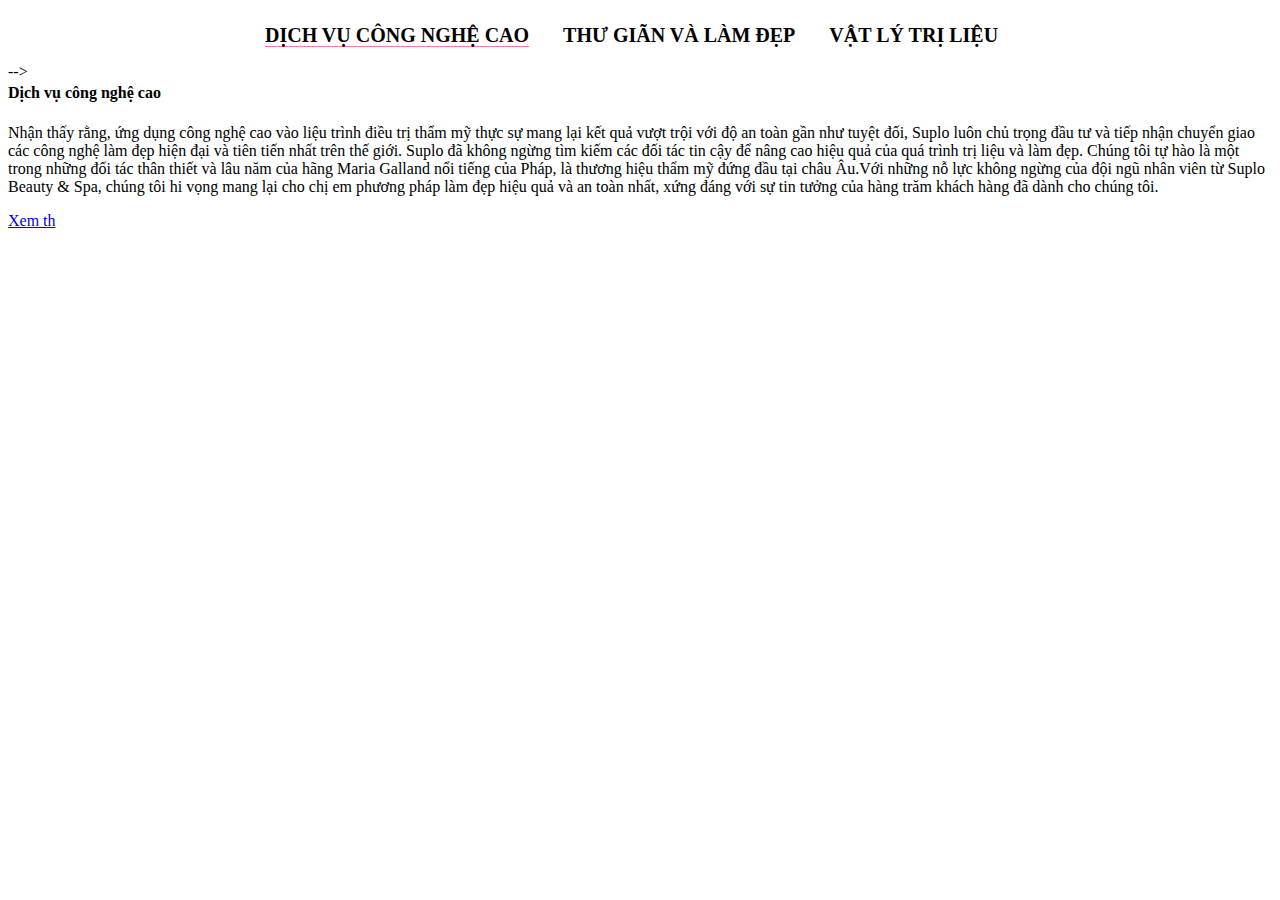
<file: a.html>
<!DOCTYPE html>
<html>
<head>
	<title></title>
	<meta charset="utf-8">
	<script src="https://ajax.googleapis.com/ajax/libs/jquery/3.5.1/jquery.min.js"></script>
</head>
<body>
	<style type="text/css">
	


._motkhoi{
    opacity: 0;
   /* visibility: hidden;*/
    position: absolute;
    top: 0;
    left: 0
 /*   transform: translateX(1300px);
    transition: 0.5s;*/
}
 ._motkhoi.active{
    opacity: 1;
    /*visibility: visible;*/
    /*transform: translateX(0px);*/
}

.cackhoi{
    position: relative;
    width: 100%;
    height: 298px;

}

li.active_services b {
      border-bottom: 1px solid #ff789e;
}
.services .menu_services {
    text-align: center;
   display: flex;
    width: 100%;
    margin-left: 200px;
}

.services ul li  b{
     text-decoration:none;
     text-transform: uppercase;
     color: #000;
     font-size: 20px;
     font-weight: bold;
     cursor: pointer;

}


.menu_services ul li {
    float: left;
    padding: 0 17px;
     list-style: none;
   
}


/*
    }.menu_services ul li b{
       font-weight: normal;
       text-align: left;
       margin-left: -150px;
    }*/
   
   

	</style>

		<div class="services">
			<!-- <div class="container"> -->
				<!-- <div class="row"> -->
					<!-- <div class="col-sm-12"> -->
						<div class="menu_services">
							<ul>
								<li class="active_services"><b >Dịch vụ công nghệ cao </b></li>
								<li><b >THƯ GIÃN VÀ LÀM ĐẸP</b></li>
								<li><b >VẬT LÝ TRỊ LIỆU</b></li>	
								
							</ul>
						</div>

						<div class="cackhoi">
							<div class="_motkhoi active">
								 <div class="row">
								 	
									
									<!-- <div class="col-sm-12 col-lg-6"> -->
											<h4>Dịch vụ công nghệ cao</h4>
											<p class="text_services">Nhận thấy rằng, ứng dụng công nghệ cao vào liệu trình điều trị thẩm mỹ thực sự mang lại kết quả vượt trội với độ an toàn gần như tuyệt đối, Suplo luôn chủ trọng đầu tư và tiếp nhận chuyển giao các công nghệ làm đẹp hiện đại và tiên tiến nhất trên thế giới. Suplo đã không ngừng tìm kiếm các đối tác tin cậy để nâng cao hiệu quả của quá trình trị liệu và làm đẹp. Chúng tôi tự hào là một trong những đối tác thân thiết và lâu năm của hãng Maria Galland nổi tiếng của Pháp, là thương hiệu thẩm mỹ đứng đầu tại châu Âu.Với những nỗ lực không ngừng của đội ngũ nhân viên từ Suplo Beauty & Spa, chúng tôi hi vọng mang lại cho chị em phương pháp làm đẹp hiệu quả và an toàn nhất, xứng đáng với sự tin tưởng của hàng trăm khách hàng đã dành cho chúng tôi.</p>
											<div class="nut_services">				
												<a href="#" class="btn btn-secondary btn-sm">Xem th </a>				
											</div>
									</div>
								</div> 
							
							<!-- </div>het 1 khoi -->
							<div class="_motkhoi ">
								<!-- <div class="row"> -->
									
									<!-- <div class="col-sm-12 col-lg-6"> -->
											<h4>THƯ GIÃN VÀ LÀM ĐẸP</h4>
<p class="text_services"> hàng đã dành cho chúng tôi.</p>
											<div class="nut_services">				
												<a href="#" class="btn btn-secondary btn-sm">Đăng kí ngay </a>				
											</div>
									</div>
								<!-- </div>
								
							</div><-- het 1 khoi --> 
							<div class="_motkhoi ">
								<!-- <div class="row"> -->
									
									<!-- <div class="col-sm-12 col-lg-6"> -->
											<h4>VẬT LÝ TRỊ LIỆU</h4>
											<p class="text_services">Nhận thấy rằng, ứng dụng công nghệ cao vào liệu trình điều trị thẩm mỹ thực sự mang lại kết quả vượt trội với độ an toàn gần như tuyệt đối, Suplo luôn chủ trọng đầu tư và tiếp nhận chuyển giao các công nghệ làm đẹp hiện đại và tiên tiến nhất trên thế giới. Suplo đã không ngừng tìm kiếm các đối tác tin cậy để nâng cao hiệu quả của quá trình trị liệu và làm đẹp. Chúng tôi tự hào là một trong những đối tác thân thiết và lâu năm của hãng Maria Galland nổi tiếng của Pháp, là thương hiệu thẩm mỹ đứng đầu tại châu Âu.Với những nỗ lực không ngừng của đội ngũ nhân viên từ Suplo Beauty & Spa, chúng tôi hi vọng mang lại cho chị em phương pháp làm đẹp hiệu quả và an toàn nhất, xứng đáng với sự tin tưởng của hàng trăm khách hàng đã dành cho chúng tôi.</p>
											<div class="nut_services">				
												<a href="#" class="btn btn-secondary btn-sm">Đăng kí ngay </a>				
											</div>
							</div>
								<!-- </div>
								
							</div><!  --><!-- het 1 khoi --> -->
						<!-- </div> -->
						
					</div>
			<!-- 	</div>
			</div> -->
			
		</div><!-- het services -->
	
		<script type="text/javascript">
		$(document).ready(function() {
    // kich vao nut nao thi cho no doi class
	$('.menu_services ul li').click(function(){
		$('.menu_services ul li').removeClass('active_services');
		$(this).addClass('active_services ');
		x= $(this).index();
		x=x+1;
		console.log(x);
		$('.cackhoi ._motkhoi').removeClass('active');
		$('.cackhoi ._motkhoi:nth-child('+x+')').addClass('active')

	});
});
	</script>
</body>
</html>
</file>
